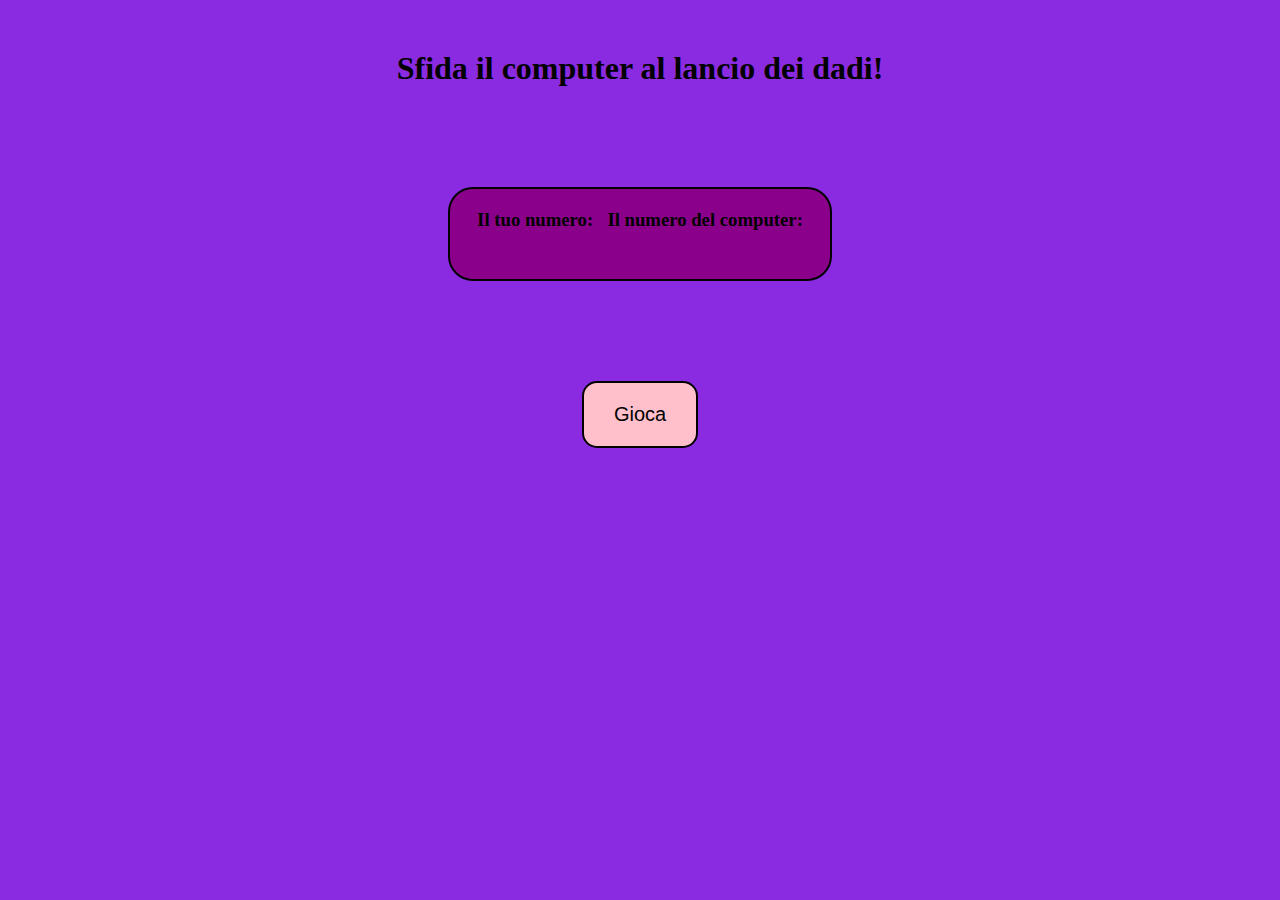
<file: dadi/index.html>
<!DOCTYPE html>
<html lang="en">
<head>
    <meta charset="UTF-8">
    <meta http-equiv="X-UA-Compatible" content="IE=edge">
    <meta name="viewport" content="width=device-width, initial-scale=1.0">
    <link rel="stylesheet" href="css/style.css">
    <title>Dadi</title>
</head>
<body>

    <h1>Sfida il computer al lancio dei dadi!</h1>
    <div class="container">
        <div>
            <h3>Il tuo numero:</h3>
            <br>
            <h2 id="user-number"></h2>
        </div>
        <div>
            <h3>Il numero del computer:</h3>
            <br>
            <h2 id="pc-number"></h2>
        </div>
    </div>
    <button id="play-button">Gioca</button>

    
    <script src="js/script.js"></script>
</body>
</html>
</file>
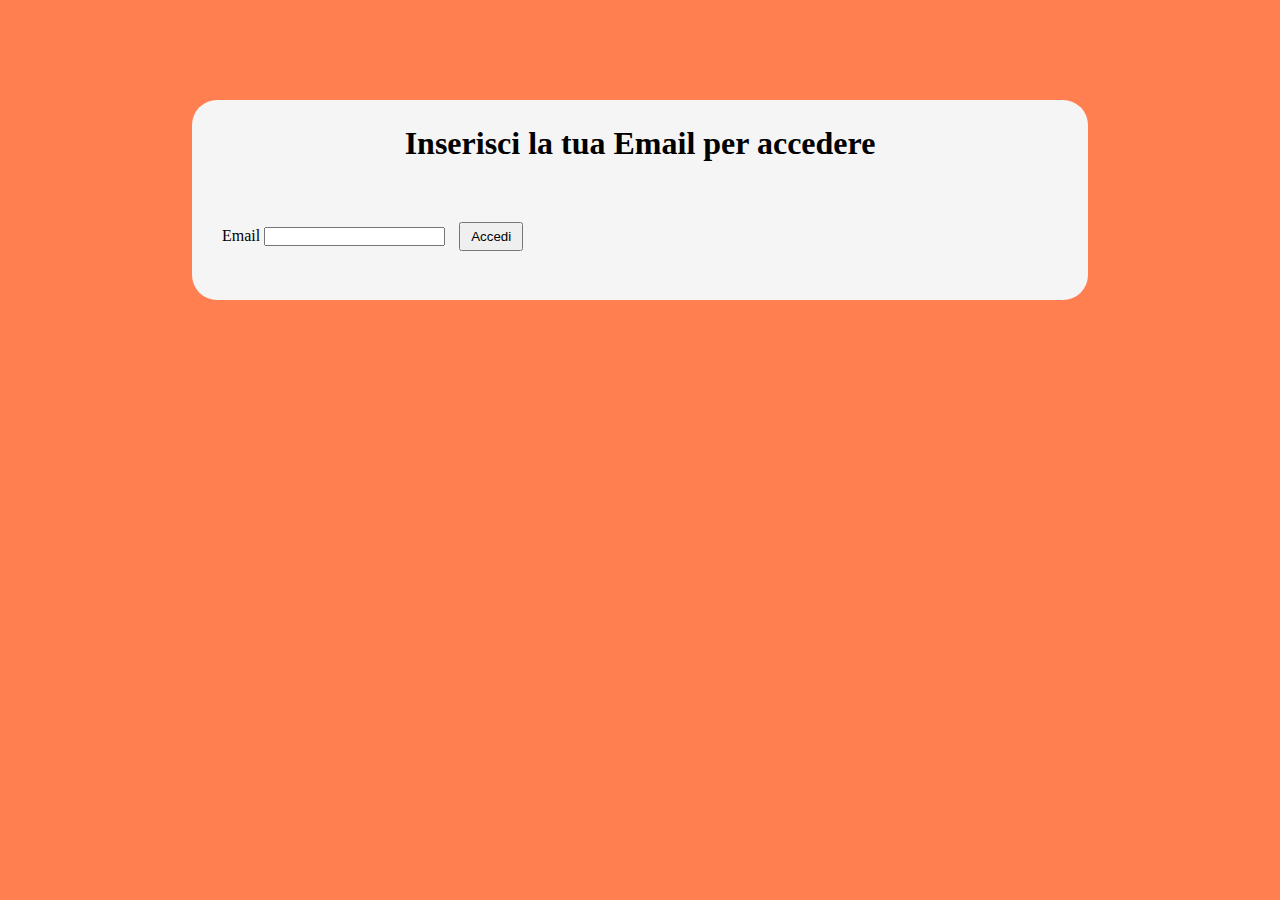
<file: mail/index.html>
<!DOCTYPE html>
<html lang="en">
<head>
    <meta charset="UTF-8">
    <meta http-equiv="X-UA-Compatible" content="IE=edge">
    <meta name="viewport" content="width=device-width, initial-scale=1.0">
    <link rel="stylesheet" href="css/style.css">
    <title>Email Check</title>
</head>
<body>
    <div class="mail-area-container">
        <div class="mail-area-container-top">
            <h1>Inserisci la tua Email per accedere</h1>
        </div>
        <div class="mail-area-container-bottom">
            <label for="email">Email</label>
            <input type="email" id="email">
            <button id="email-button">Accedi</button>
            <h5 id="message"></h5>
        </div>
    </div>
    <script src="js/script.js"></script>
</body>
</html>
</file>
<file: dadi/css/style.css>
*{
    box-sizing: border-box;
    padding: 0;
    margin: 0;
}
body{
    background-color: blueviolet;
    position: relative;
    display: flex;
    flex-direction: column;
}
.container{
    width: 30%;
    background-color: darkmagenta;
    border: 2px solid black;
    border-radius: 25px;
    margin: 100px auto;
    padding: 20px;
    display: flex;
    justify-content: space-around;
    align-items: center;
}
h1, h2{
    text-align: center;
    margin-top: 10px;
}
h1{
    margin-top: 50px;
}
button{
    justify-self: center;
    align-self: center;
    padding: 20px 30px;
    font-size: 20px;
    background-color: pink;
    border: 2px solid black;
    border-radius: 15px;
}
</file>
<file: mail/css/style.css>
*{
    box-sizing: border-box;
    padding: 0;
    margin: 0;
}
body{
    background-color: coral;
}
.mail-area-container{
    background-color: whitesmoke;
    width: 70%;
    margin: 100px auto;
    border-radius: 25px;
    height: 200px;
    padding-top: 25px;
}
h1{
    text-align: center;
}
.mail-area-container-bottom{
    padding: 60px 30px;
}
button{
    padding: 5px 10px;
    margin-left: 10px;
}
</file>
